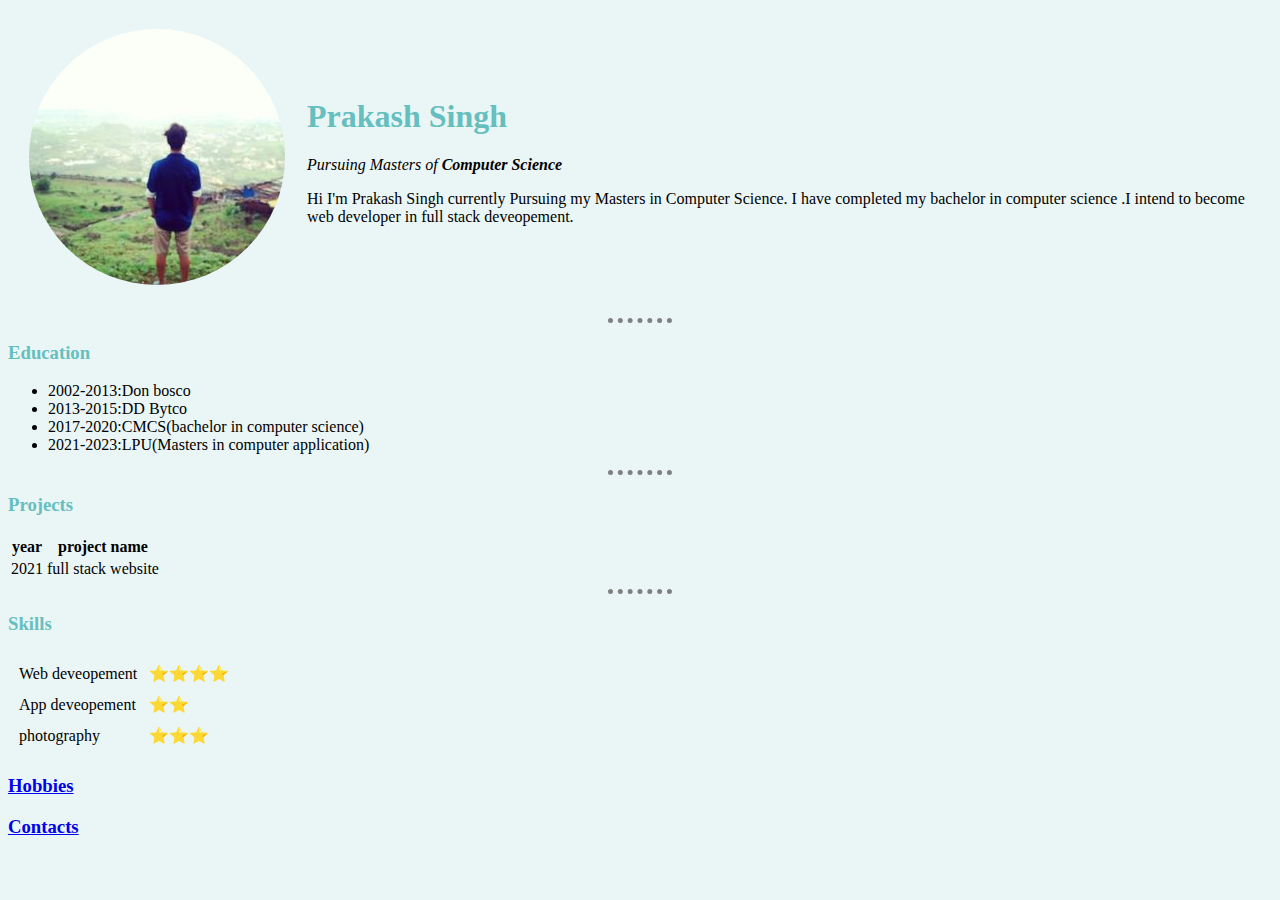
<file: index.html>
<!DOCTYPE html>
<html lang="en" dir="ltr">

<head>
  <meta charset="utf-8">
  <title>Prakash's site</title>
  <link rel="stylesheet" href="../css/styles.css">
</head>

<body >
  <table cellspacing="20">
    <tr>
      <td> <img src="prakash.png" alt="prakash's profile picture"></td>
      <td>
        <h1>Prakash Singh</h1>
        <p><em>Pursuing Masters of <strong>Computer Science</strong></em></p>
        <p>
          Hi I'm Prakash Singh currently Pursuing my Masters in Computer Science.
          I have completed my bachelor in computer science .I intend to become web developer in
          full stack deveopement.
        </p>
      </td>
    </tr>
  </table>

  <hr>
  <h3>Education</h3>
  <ul>
    <li>2002-2013:Don bosco</li>
    <li>2013-2015:DD Bytco</li>
    <li>2017-2020:CMCS(bachelor in computer science)</li>
    <li>2021-2023:LPU(Masters in computer application)</li>
  </ul>
  <hr>
  <h3> Projects</h3>
  <table>
    <thead>
      <tr>
        <th>year</th>
        <th>project name</th>
      </tr>
    </thead>
    <tbody>
      <tr>
        <td>2021</td>
        <td>full stack website</td>
      </tr>
    </tbody>
  </table>
  <hr>
  <h3>Skills</h3>
  <table cellspacing = "10">
    <tr>
      <td>Web deveopement</td>
      <td>⭐⭐⭐⭐</td>
    </tr>
    <tr>
      <td>App deveopement</td>
      <td>⭐⭐</td>
    </tr>
    <tr>
      <td>photography</td>
      <td>⭐⭐⭐</td>
    </tr>
  </table>
  <h3><a href="hobby.html">Hobbies</a></h3>
  <h3><a href="contact.html">Contacts</a></h3>

</body>

</html>
</file>
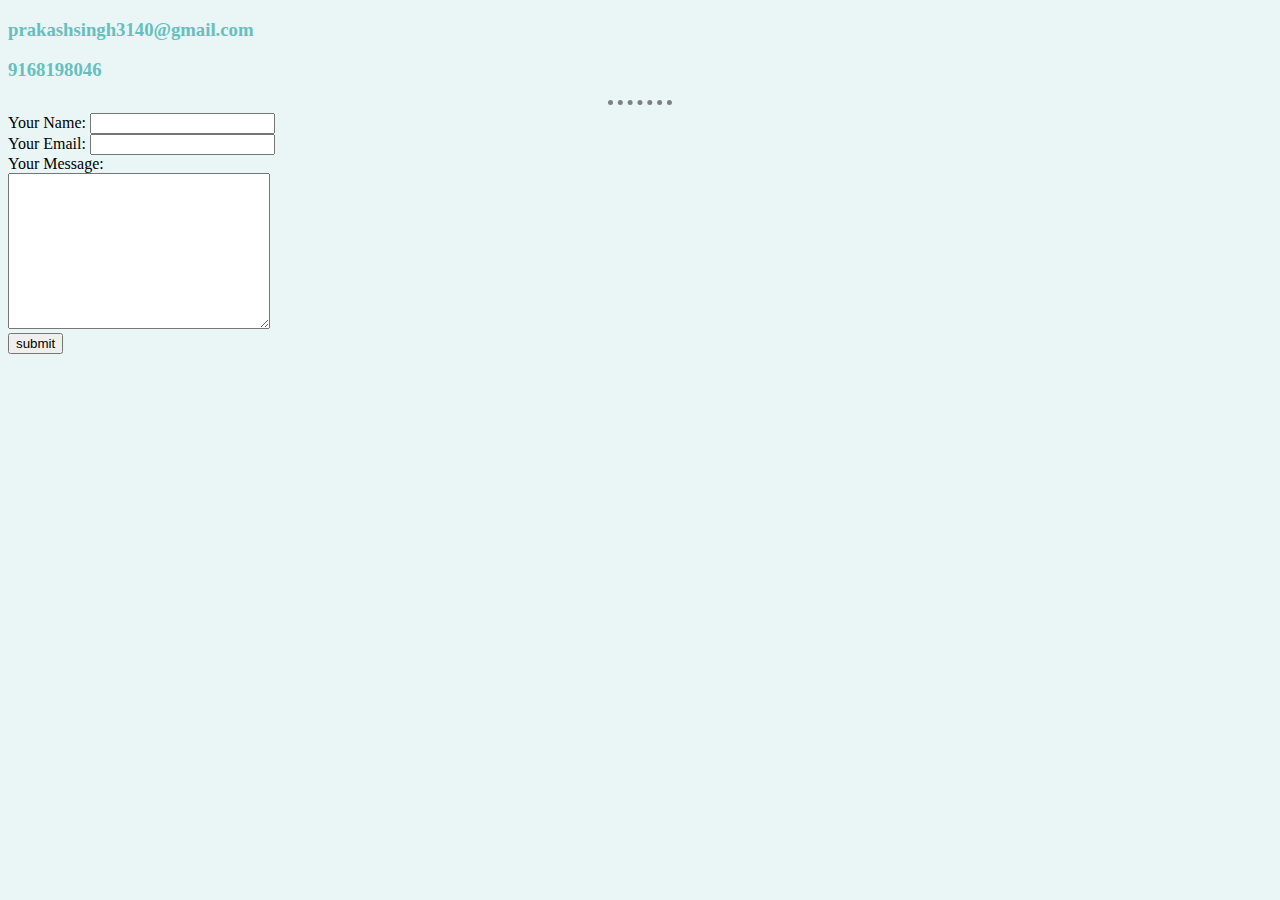
<file: contact.html>
<!DOCTYPE html>
<html lang="en" dir="ltr">
  <head>
    <meta charset="utf-8">
    <title></title>
    <link rel="stylesheet" href="../css/styles.css">
  </head>
  </head>
  <body>
    <h3><strong>prakashsingh3140@gmail.com</strong></h3>
    <h3>9168198046</h3>
    <hr />
    <form  action="mailto:" method="post" enctype="text/plain">
      <label for="">Your Name:</label>
      <input type="text" name="yourname" value=""><br>
      <label for="">Your Email:</label>
      <input type="email" name="youremail" value=""><br>
      <label for="">Your Message:</label><br>
      <textarea name="yourMessage" rows="10" cols="30"></textarea><br>
      <input type="submit" name="submit" value="submit">
    </form>
  </body>
</html>
</file>
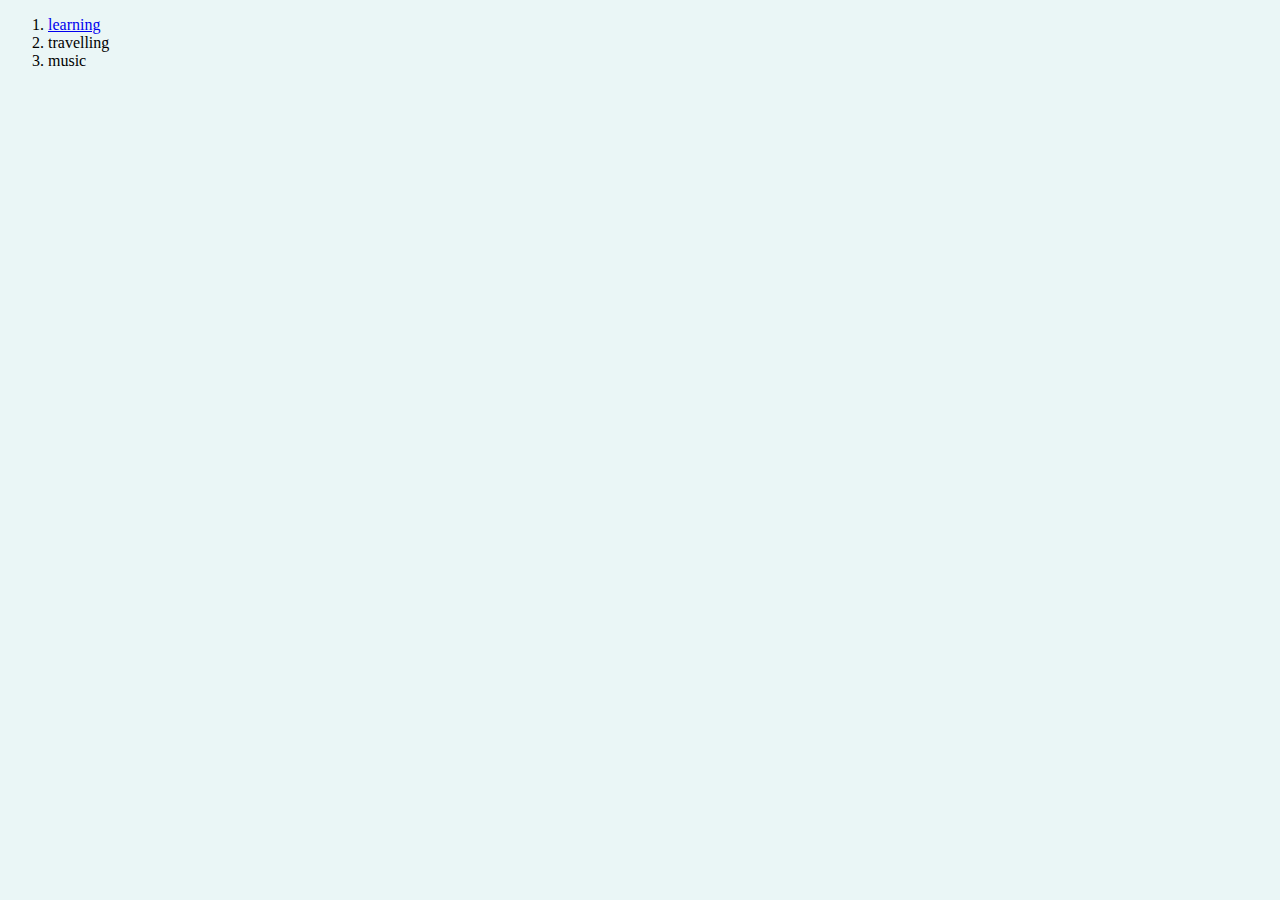
<file: hobby.html>
<!DOCTYPE html>
<html lang="en" dir="ltr">
  <head>
    <meta charset="utf-8">
    <title></title>
    <link rel="stylesheet" href="../css/styles.css">
  </head>
  </head>
  <body>
    <ol>
      <li><a href="https://www.edarabia.com/best-documentaries-netflix/">learning</a></li>
      <li>travelling</li>
      <li>music</li>
    </ol>
  </body>
</html>
</file>
<file: css/styles.css>
body{
  background-color:#EAF6F6;
}
h1{
  color:#66BFBF;
}
h3{
  color:#66BFBF;
}
hr{
  border-style: none;
  border-top-style: dotted;
  border-color:grey;
  border-width: 5px;
  width:5%;
}
</file>
